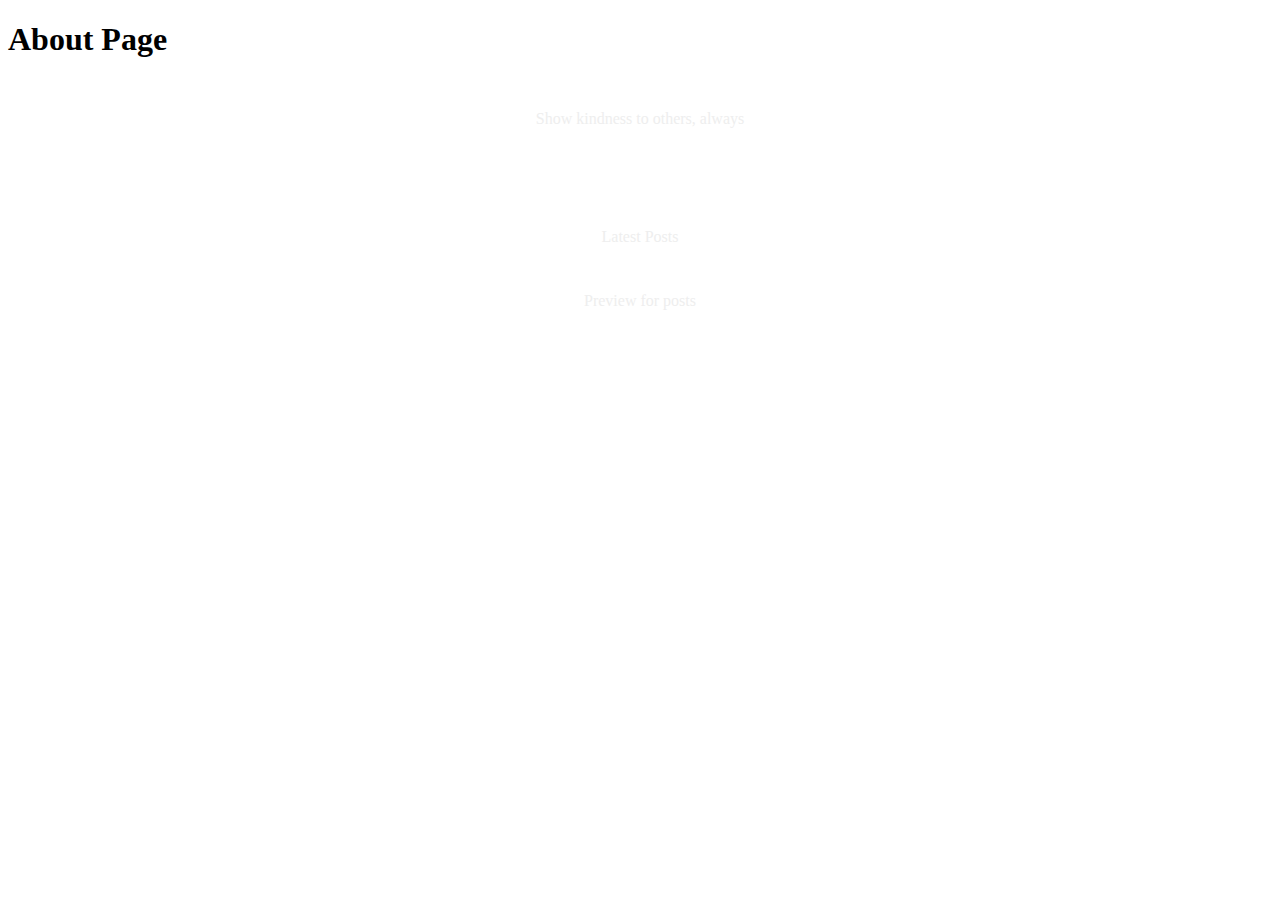
<file: pages/about.html>
<!DOCTYPE html>
<html lang="en">
  <head>
    <meta charset="UTF-8">
    <title>Odin Links and Images</title>
    <link rel="stylesheet" href="about.css">
  </head>

  <body>
    <h1>About Page</h1>
      <div class="Passions-Text"> 
        Show kindness to others, always
      </div>

    <div>
      <div class="subsection header">Latest Posts</div>
      <p class="Subsection preview"> Preview for posts</p>
    </div>
  </body>
</html>
</file>
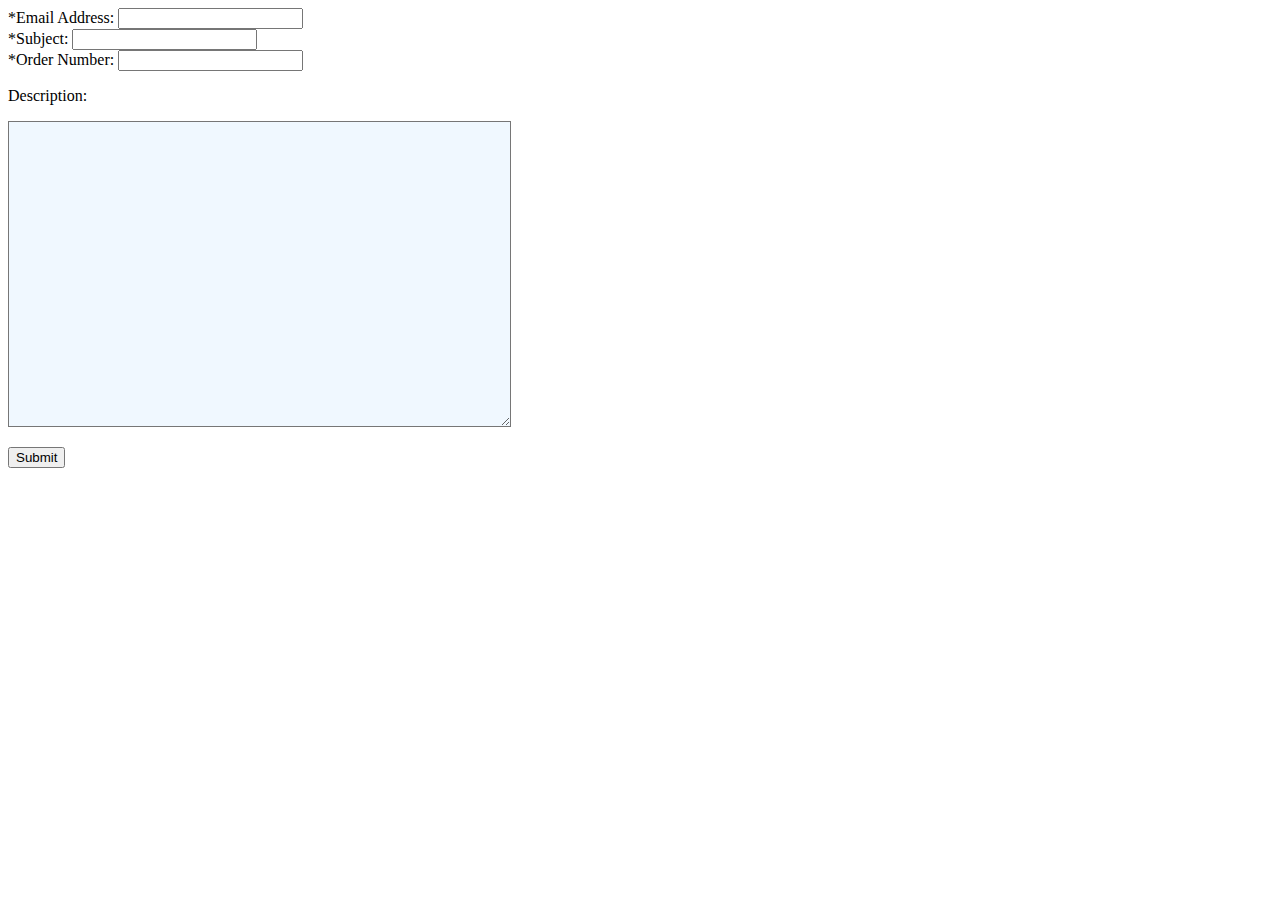
<file: pages/contact.html>
<!DOCTYPE html>
<html lang="en">
<head>
    <meta charset="UTF-8">
    <meta http-equiv="X-UA-Compatible" content="IE=edge">
    <meta name="viewport" content="width=device-width, initial-scale=1.0">
    <link rel="stylesheet" href="contact.css">
    <title>Document</title>
</head>
<body>
    <form action="http://httpbin.org/post" method="post">

        <div>
            <label for="email"> *Email Address:</label>
            <input type ="text" name="email" id="email" required>
        </div>

        <div>
            <label for="subject"> *Subject:</label>
            <input type ="text" name="subject" id="subject" required>
        </div>

        <div>
            <label for="order_number"> *Order Number:</label>
            <input type ="number" name="order_number" id="order_number" required>
        </div>

        <p>
            Description:
        </p>
        <textarea class="desc_box" rows="20" cols="60">  </textarea>

        <p>
            <button id="submit" type="submit"> Submit</button>            
        </p>

    </form>
</body>
</html>
</file>
<file: pages/about.css>
/*Styles*/

div{
    padding: 30px;
    text-align: center;
    margin-bottom: 10px;
    color: #EEEEEE;
}
</file>
<file: pages/contact.css>
.desc_box{
    background-color: aliceblue;
}
</file>
